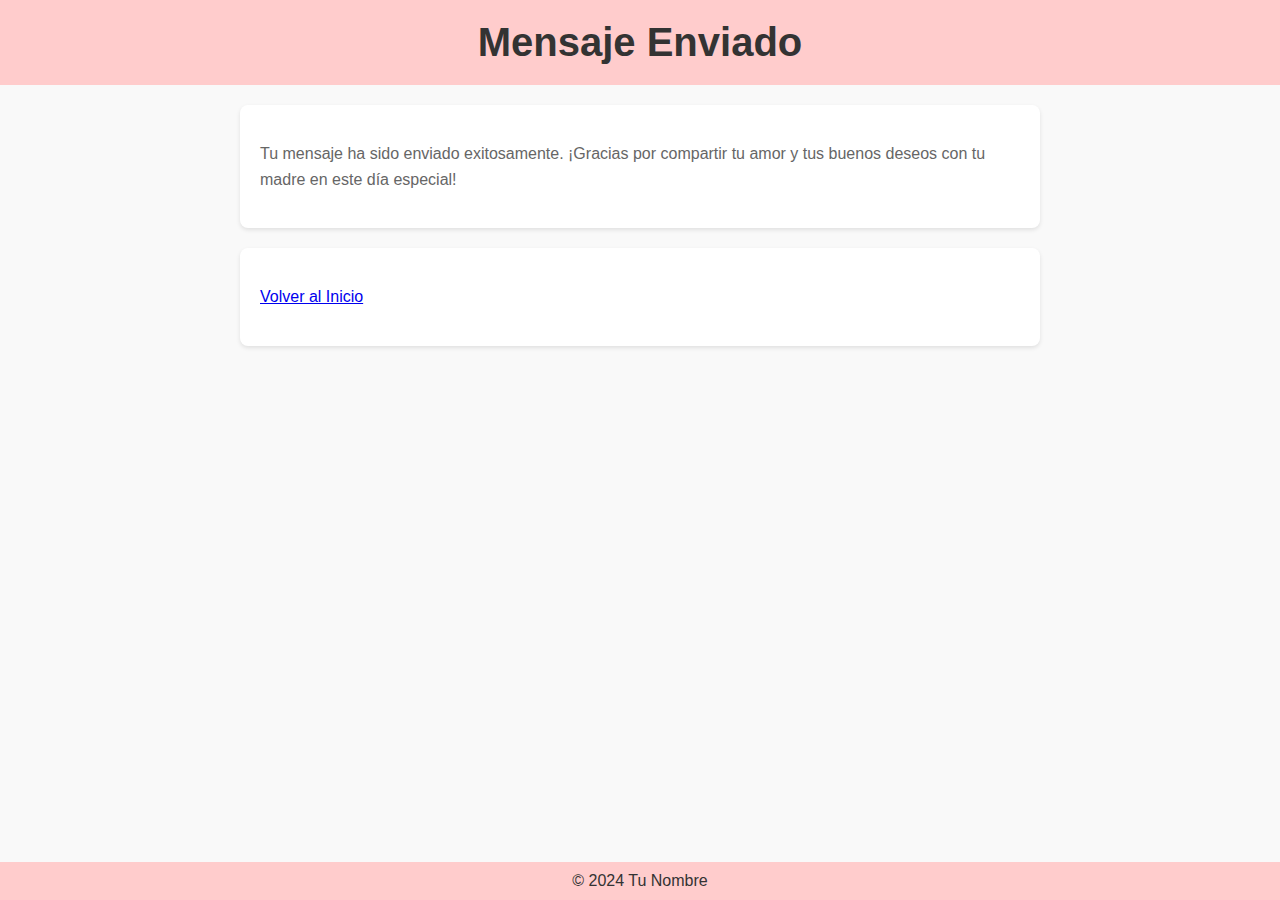
<file: mensaje_enviado.html>
<!DOCTYPE html>
<html lang="es">
<head>
    <meta charset="UTF-8">
    <meta name="viewport" content="width=device-width, initial-scale=1.0">
    <title>Mensaje Enviado</title>
    <link rel="stylesheet" href="styles.css">
</head>
<body>
    <header>
        <h1>Mensaje Enviado</h1>
    </header>
    <main class="container">
        <section>
            <p>Tu mensaje ha sido enviado exitosamente. ¡Gracias por compartir tu amor y tus buenos deseos con tu madre en este día especial!</p>
        </section>
        <section>
            <p><a href="index.html">Volver al Inicio</a></p>
        </section>
    </main>
    <footer>
        <p>&copy; 2024 Tu Nombre</p>
    </footer>
</body>
</html>
</file>
<file: styles.css>
/* Estilos generales */
body {
    font-family: Arial, sans-serif;
    margin: 0;
    padding: 0;
    background-color: #f9f9f9;
}

.container {
    max-width: 800px;
    margin: 0 auto;
    padding: 20px;
}

/* Estilos para el encabezado */
header {
    background-color: #ffcccc;
    padding: 20px;
    text-align: center;
}

header h1 {
    color: #333;
    font-size: 2.5em;
    margin: 0;
}

/* Estilos para el contenido principal */
main {
    padding: 20px 0;
}

section {
    background-color: #fff;
    border-radius: 8px;
    box-shadow: 0 2px 4px rgba(0, 0, 0, 0.1);
    padding: 20px;
    margin-bottom: 20px;
}

.img {
    width: 300px;
    height: 220px;
    margin: auto;
    
    display: flex;
    justify-content: center;
    align-items: center;
}

section h2 {
    color: #333;
    font-size: 1.5em;
}

section p {
    color: #666;
    line-height: 1.6;
}

section form {
    margin-top: 20px;
}

section form label {
    font-weight: bold;
}

section form textarea {
    width: 100%;
    padding: 10px;
    margin-top: 5px;
    border: 1px solid #ccc;
    border-radius: 5px;
}

section form input[type="submit"] {
    padding: 10px 20px;
    background-color: #ffcccc;
    color: #333;
    border: none;
    border-radius: 5px;
    cursor: pointer;
}

section form input[type="submit"]:hover {
    background-color: #ff9999;
}

/* Estilos para el pie de página */
footer {
    background-color: #ffcccc;
    text-align: center;
    padding: 10px 0;
    position: fixed;
    width: 100%;
    bottom: 0;
}

footer p {
    color: #333;
    margin: 0;
}

/* Estilos responsivos */
@media only screen and (max-width: 600px) {
    .container {
        padding: 10px;
    }

    header h1 {
        font-size: 2em;
    }

    section {
        padding: 15px;
        margin-bottom: 15px;
    }

    section h2 {
        font-size: 1.3em;
    }

    section p {
        font-size: 0.9em;
    }

    section form textarea {
        font-size: 0.9em;
    }

    section form input[type="submit"] {
        padding: 8px 15px;
    }
}
</file>
